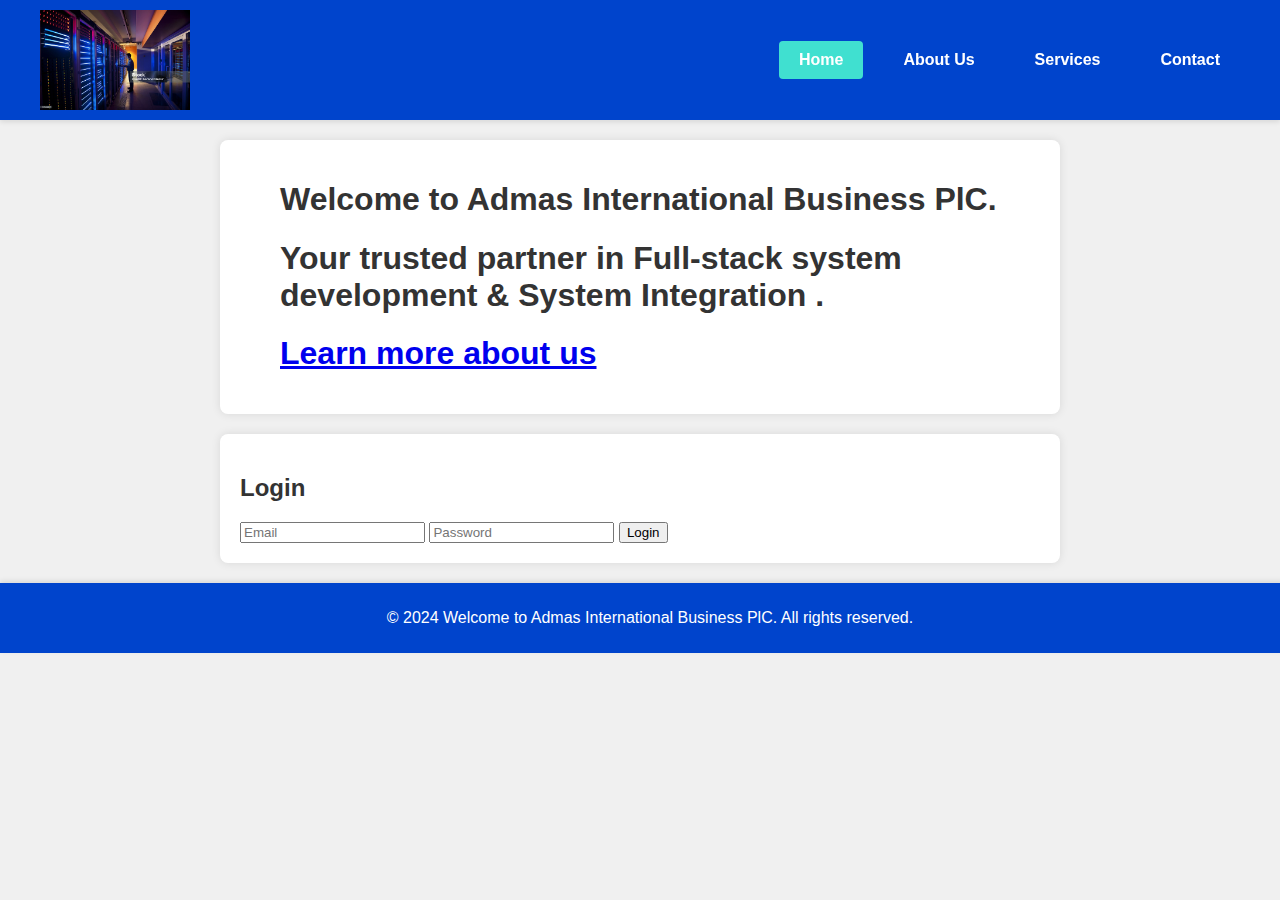
<file: index.html>
<!DOCTYPE html>
<html lang="en">
<head>
    <meta charset="UTF-8">
    <meta name="viewport" content="width=device-width, initial-scale=1.0">
    <title>Welcome to Admas International Business PlC - Home</title>
    <link rel="stylesheet" href="styles.css">
     <script src="script.js"></script>

    </head>
<body>
    <header>
        <div class="header-container">
            <img src="logo.jpg" alt="Admas International" class="logo">
            <nav id="navbar">
                <a href="index.html" class="active">Home</a>
                <a href="about.html">About Us</a>
                <a href="services.html">Services</a>
                <a href="contact.html">Contact</a>
             
            </nav>
        </div>
    </header>

    <section>
        <div class="container">
                    <h1>Welcome to Admas International Business PlC. </h1>
            <H1>Your trusted partner in Full-stack system development & System Integration .</H1>
            <H1><a href="about.html">Learn more about us</a></H1>
        </div>
    </section>
	
        <section id="login" class="form-section">
            <h2>Login</h2>
            <form id="loginForm">
                <input type="email" placeholder="Email" required>
                <input type="password" placeholder="Password" required>
                <button type="submit">Login</button>
            </form>
        </section>

       
    <footer>
        <div class="container">
            <p>&copy; 2024 Welcome to Admas International Business PlC. All rights reserved.</p>
        </div>
    </footer>
</body>
</html>
</file>
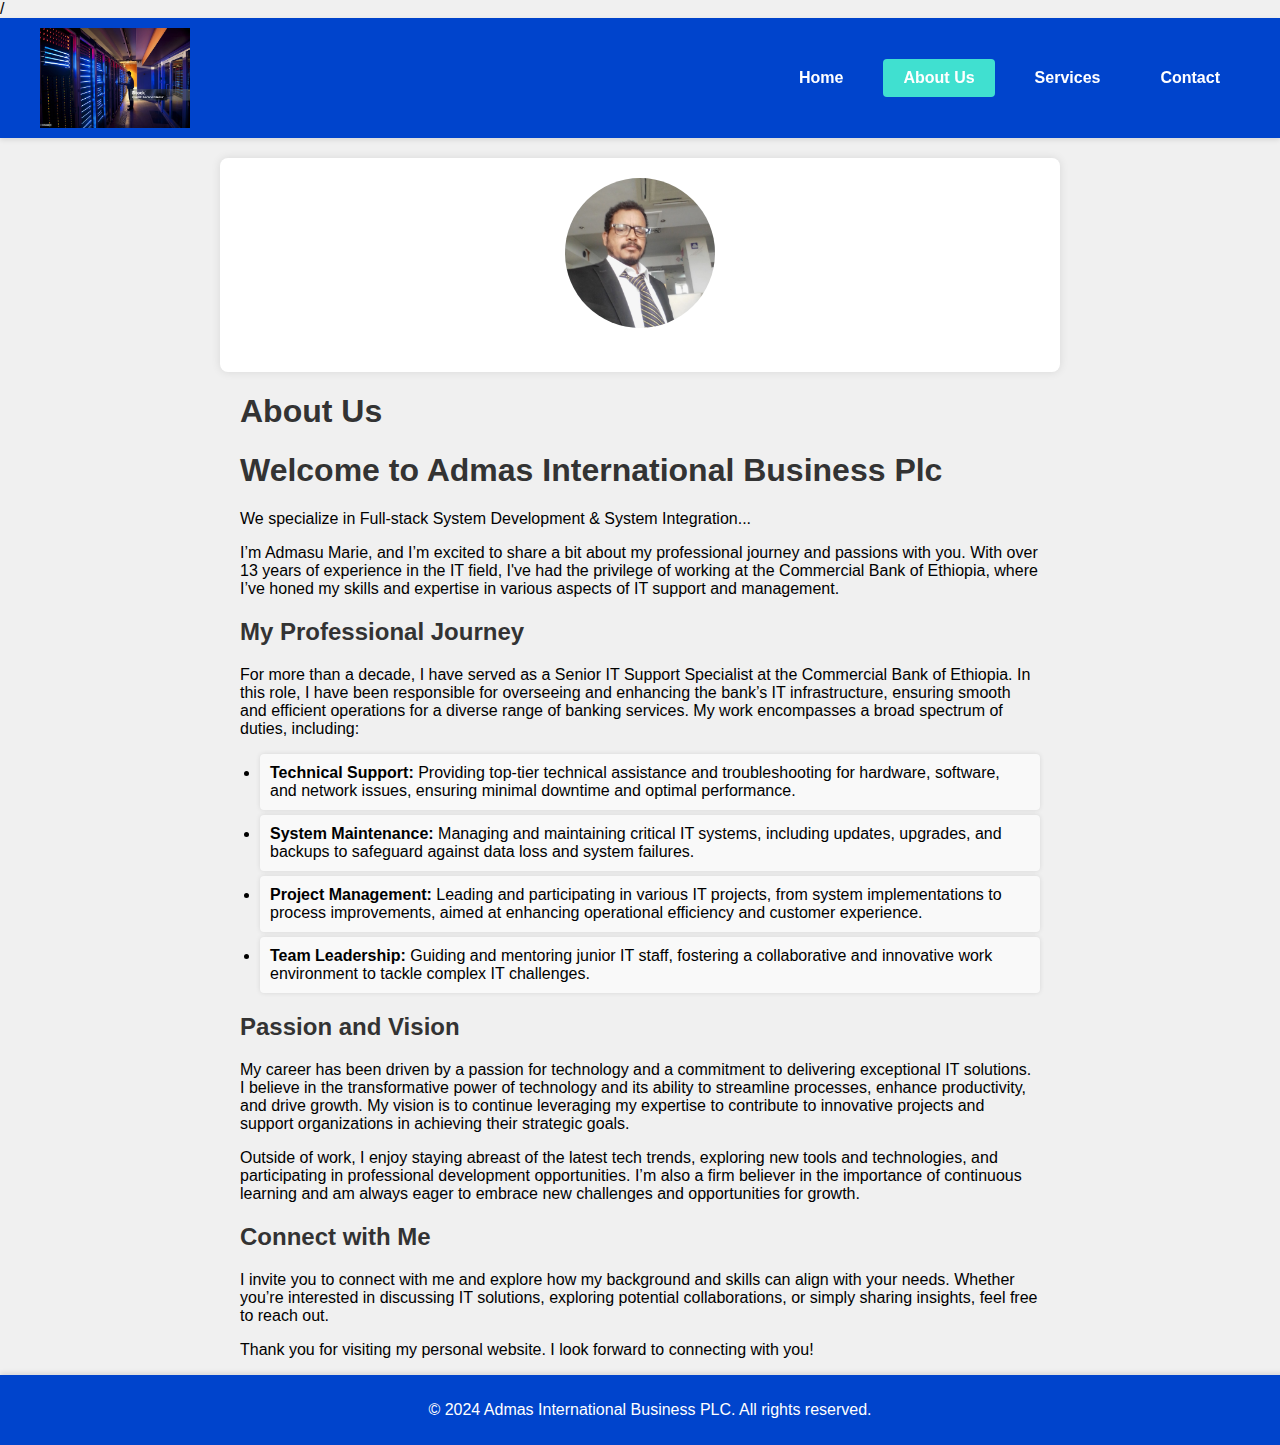
<file: about.html>
<!DOCTYPE html>
<html lang="en">
<head>
    <meta charset="UTF-8">
    <meta name="viewport" content="width=device-width, initial-scale=1.0">
    <title>Welcome to Admas International Business PLC - About Us</title>/
    <link rel="stylesheet" href="styles.css">
</head>
<body>
    <header>
        <div class="header-container">
             <img src="logo.jpg" alt="Admas International" class="logo">
            <nav id="navbar">
            <nav id="navbar">
                <a href="index.html">Home</a>
                <a href="about.html" class="active">About Us</a>
                <a href="services.html">Services</a>
                <a href="contact.html">Contact</a>
            </nav>
        </div>
    </header>

    <section id="about-us">
    <div class="container">
        <div class="profile-container">
            <div class="profile-picture-wrapper">
                <img src="photo1.jpg" alt="Admasu Marie" class="profile-picture">
            </div>
        </div>
        <div class="content">
            <!-- Content here -->
        </div>
    </div>
</section>
            </div>
            <div class="content">
                <h1>About Us</h1>
                <h1>Welcome to Admas International Business Plc</h1>
                <p>We specialize in Full-stack System Development & System Integration...</p>
                <p>I’m Admasu Marie, and I’m excited to share a bit about my professional journey and passions with you. With over 13 years of experience in the IT field, I've had the privilege of working at the Commercial Bank of Ethiopia, where I’ve honed my skills and expertise in various aspects of IT support and management.</p>
                <h2>My Professional Journey</h2>
                <p>For more than a decade, I have served as a Senior IT Support Specialist at the Commercial Bank of Ethiopia. In this role, I have been responsible for overseeing and enhancing the bank’s IT infrastructure, ensuring smooth and efficient operations for a diverse range of banking services. My work encompasses a broad spectrum of duties, including:</p>
                <ul>
                    <li><strong>Technical Support:</strong> Providing top-tier technical assistance and troubleshooting for hardware, software, and network issues, ensuring minimal downtime and optimal performance.</li>
                    <li><strong>System Maintenance:</strong> Managing and maintaining critical IT systems, including updates, upgrades, and backups to safeguard against data loss and system failures.</li>
                    <li><strong>Project Management:</strong> Leading and participating in various IT projects, from system implementations to process improvements, aimed at enhancing operational efficiency and customer experience.</li>
                    <li><strong>Team Leadership:</strong> Guiding and mentoring junior IT staff, fostering a collaborative and innovative work environment to tackle complex IT challenges.</li>
                </ul>
                <h2>Passion and Vision</h2>
                <p>My career has been driven by a passion for technology and a commitment to delivering exceptional IT solutions. I believe in the transformative power of technology and its ability to streamline processes, enhance productivity, and drive growth. My vision is to continue leveraging my expertise to contribute to innovative projects and support organizations in achieving their strategic goals.</p>
                <p>Outside of work, I enjoy staying abreast of the latest tech trends, exploring new tools and technologies, and participating in professional development opportunities. I’m also a firm believer in the importance of continuous learning and am always eager to embrace new challenges and opportunities for growth.</p>
                <h2>Connect with Me</h2>
                <p>I invite you to connect with me and explore how my background and skills can align with your needs. Whether you’re interested in discussing IT solutions, exploring potential collaborations, or simply sharing insights, feel free to reach out.</p>
                <p>Thank you for visiting my personal website. I look forward to connecting with you!</p>
            </div>
        </div>
    </section>

    <footer>
        <div class="container">
            <p>&copy; 2024 Admas International Business PLC. All rights reserved.</p>
        </div>
    </footer>
</body>
</html>
</file>
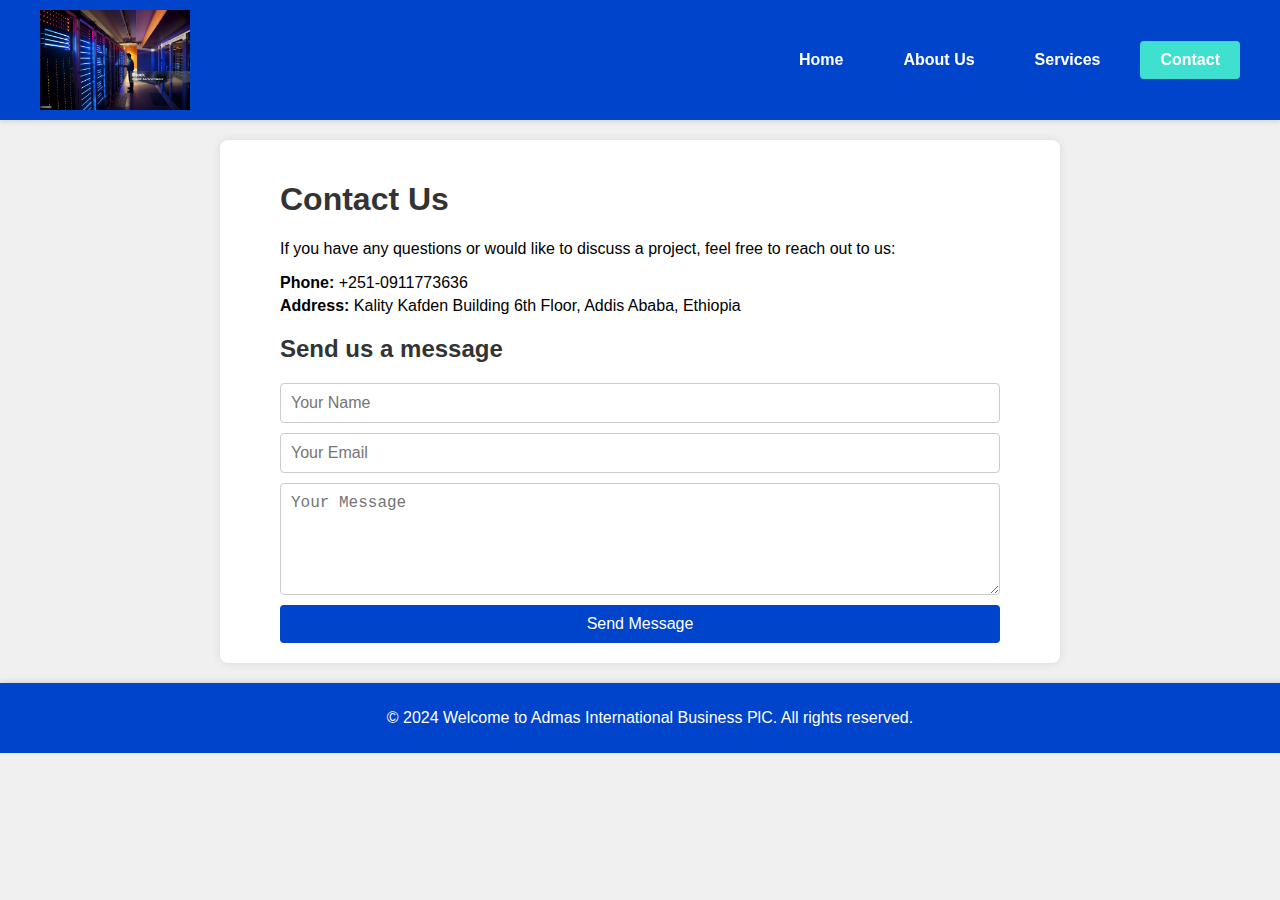
<file: contact.html>
<!DOCTYPE html>
<html lang="en">
<head>
    <meta charset="UTF-8">
    <meta name="viewport" content="width=device-width, initial-scale=1.0">
    <meta name="description" content="Contact Admas International Business PLC for inquiries, project discussions, or other questions.">
    <title>Welcome to Admas International Business PlC - Contact</title>
    <link rel="stylesheet" href="styles.css">
    <script src="script.js" defer></script>
</head>
<body>
    <header>
        <div class="header-container">
            <img src="logo.jpg" alt="Admas International" class="logo">
            <nav id="navbar">
                <a href="index.html">Home</a>
                <a href="about.html">About Us</a>
                <a href="services.html">Services</a>
                <a href="contact.html" class="active">Contact</a>
            </nav>
        </div>
    </header>

    <section id="contact">
        <div class="container">
            <h1>Contact Us</h1>
            <p>If you have any questions or would like to discuss a project, feel free to reach out to us:</p>
            <div class="contact-info">
                <p><strong>Phone:</strong> +251-0911773636</p>
                <p><strong>Address:</strong> Kality Kafden Building 6th Floor, Addis Ababa, Ethiopia</p>
            </div>
            <div class="form-container">
                <h2>Send us a message</h2>
                <form id="contact-form">
                    <input type="text" id="name" name="name" placeholder="Your Name" required>
                    <input type="email" id="email" name="email" placeholder="Your Email" required>
                    <textarea id="message" name="message" placeholder="Your Message" rows="5" required></textarea>
                    <button type="submit">Send Message</button>
                </form>
            </div>
        </div>
    </section>

    <footer>
        <div class="container">
            <p>&copy; 2024 Welcome to Admas International Business PlC. All rights reserved.</p>
        </div>
    </footer>

    <script>
        // Smooth Scroll
        document.querySelectorAll('nav a').forEach(anchor => {
            anchor.addEventListener('click', function(e) {
                e.preventDefault();
                window.location.href = this.getAttribute('href');
            });
        });

        // Highlight active section in navbar
        document.addEventListener('scroll', function() {
            const sections = document.querySelectorAll('section');
            const navLinks = document.querySelectorAll('nav a');

            let current = '';

            sections.forEach(section => {
                const sectionTop = section.offsetTop;
                const sectionHeight = section.offsetHeight;
                if (pageYOffset >= sectionTop - 60 && pageYOffset < sectionTop + sectionHeight - 60) {
                    current = section.getAttribute('id');
                }
            });

            navLinks.forEach(link => {
                link.classList.remove('active');
                if (link.getAttribute('href') === `#${current}`) {
                    link.classList.add('active');
                }
            });
        });

        // Contact Form Submission
        document.getElementById('contact-form').addEventListener('submit', function(e) {
            e.preventDefault();

            const name = document.getElementById('name').value;
            const email = document.getElementById('email').value;
            const message = document.getElementById('message').value;

            if (name && email && message) {
                alert('Message Sent Successfully!');
                this.reset();
            } else {
                alert('Please fill out all fields.');
            }
        });
    </script>
</body>
</html>
</file>
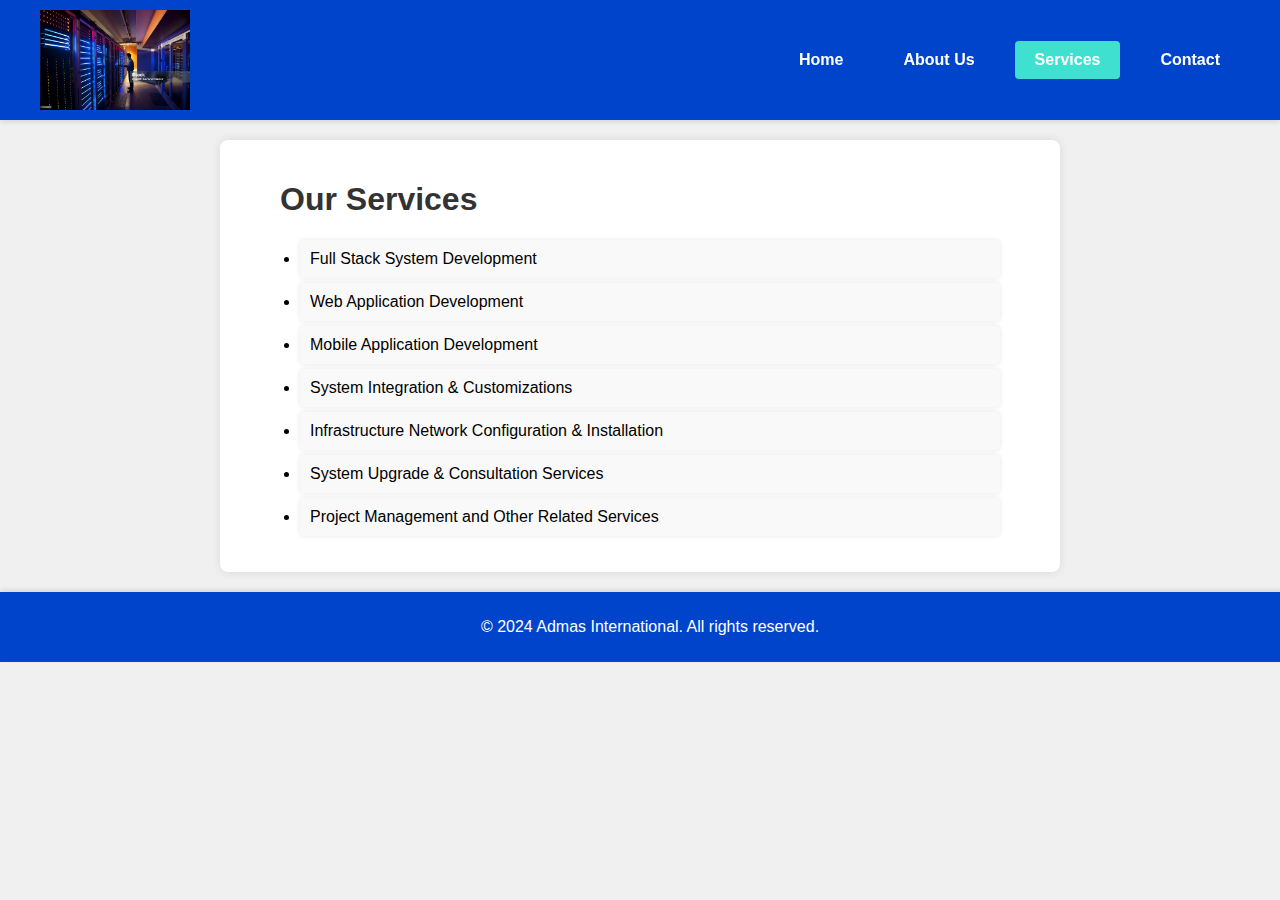
<file: services.html>
<!DOCTYPE html>
<html lang="en">
<head>
    <meta charset="UTF-8">
    <meta name="viewport" content="width=device-width, initial-scale=1.0">
    <title>Admas International - Services</title> <!-- Corrected title tag -->
    <link rel="stylesheet" href="styles.css">
</head>
<body>
    <header>
        <div class="header-container">
            <img src="logo.jpg" alt="Admas International" class="logo">
            <nav id="navbar">
                <a href="index.html">Home</a>
                <a href="about.html">About Us</a>
                <a href="services.html" class="active">Services</a>
                <a href="contact.html">Contact</a>
            </nav>
        </div>
    </header>

    <section id="services">
        <div class="container">
            <h1 class="services-title">Our Services</h1>
            <ul class="services-list">
                <li>Full Stack System Development</li>
                <li>Web Application Development</li>
                <li>Mobile Application Development</li>
                <li>System Integration & Customizations</li>
                <li>Infrastructure Network Configuration & Installation</li>
                <li>System Upgrade & Consultation Services</li>
                <li>Project Management and Other Related Services</li>
            </ul>
        </div>
    </section>

    <footer>
        <div class="container">
            <p>&copy; 2024 Admas International. All rights reserved.</p>
        </div>
    </footer>
</body>
</html>
</file>
<file: styles.css>
body {
    font-family: Arial, sans-serif;
    margin: 0;
    padding: 0;
    background-color: #f0f0f0; /* Light grey background for the body */
    scroll-behavior: smooth; /* Smooth scrolling for anchor links */
}

header {
    background-color: #0044cc; /* Dark blue background for the header */
    color: #fff;
    padding: 10px 0;
    position: sticky;
    top: 0;
    width: 100%;
    z-index: 1000;
    box-shadow: 0 2px 5px rgba(0, 0, 0, 0.1);
}

.header-container {
    display: flex;
    align-items: center;
    justify-content: space-between;
    max-width: 1200px;
    margin: 0 auto;
    padding: 0 20px;
}

.logo {
    height: 100px; /* Adjust height as needed */
}

nav {
    display: flex;
    gap: 20px;
}

nav a {
    color: #fff;
    text-decoration: none;
    font-weight: bold;
    padding: 10px 20px;
    border-radius: 4px;
    transition: background-color 0.3s, color 0.3s;
}

nav a.active {
    background-color: #40E0D0; /* Slightly darker blue for active link */
}

nav a:hover {
    background-color: #DE3163; /* Hover color for links */
}

section {
    padding: 20px;
    max-width: 800px;
    margin: 20px auto;
    background-color: #fff;
    border-radius: 8px;
    box-shadow: 0 0 10px rgba(0, 0, 0, 0.1);
}

h1 {
    color: #333;
}

ul {
    list-style-type: none;
    padding: 0;
}

ul li {
    background: #f9f9f9;
    margin: 5px 0;
    padding: 10px;
    border-radius: 4px;
    box-shadow: 0 0 5px rgba(0, 0, 0, 0.1);
}

footer {
    background-color: #0044cc; /* Dark blue background for the footer */
    color: #fff;
    text-align: center;
    padding: 10px;
    position: relative;
    bottom: 0;
    width: 100%;
    box-shadow: 0 -2px 5px rgba(0, 0, 0, 0.1);
}

.contact-info {
    margin-top: 15px;
}

.contact-info p {
    margin: 5px 0;
}

.container {
    width: 90%;
    margin: 0 auto;
}

@media (max-width: 768px) {
    .header-container {
        flex-direction: column;
        align-items: center;
    }

    nav {
        flex-direction: column;
    }

    nav a {
        padding: 15px;
        text-align: center;
    }
}

.form-container {
    margin-top: 20px;
}

.form-container form {
    display: flex;
    flex-direction: column;
}

.form-container input, .form-container textarea {
    margin-bottom: 10px;
    padding: 10px;
    border: 1px solid #ccc;
    border-radius: 4px;
    font-size: 16px;
}

.form-container button {
    padding: 10px;
    background-color: #0044cc; /* Dark blue background for the button */
    color: #fff;
    border: none;
    border-radius: 4px;
    font-size: 16px;
    cursor: pointer;
    transition: background-color 0.3s;
}

.form-container button:hover {
    background-color: #003399; /* Darker blue on hover */
}

.profile-container {
    text-align: center; /* Center align the profile picture */
    margin-bottom: 20px; /* Space between profile picture and content */
}

.profile-picture {
    width: 150px; /* Adjust the width of the profile picture */
    height: 150px; /* Adjust the height of the profile picture */
    border-radius: 50%; /* Makes the profile picture circular */
    object-fit: cover; /* Ensures the image covers the area without distortion */
    margin: 0 auto; /* Center align the profile picture horizontally */
}

.content {
    max-width: 800px;
    margin: 0 auto;
}

h1, h2 {
    color: #333;
}

ul {
    list-style-type: disc;
    margin-left: 20px;
}
</file>
